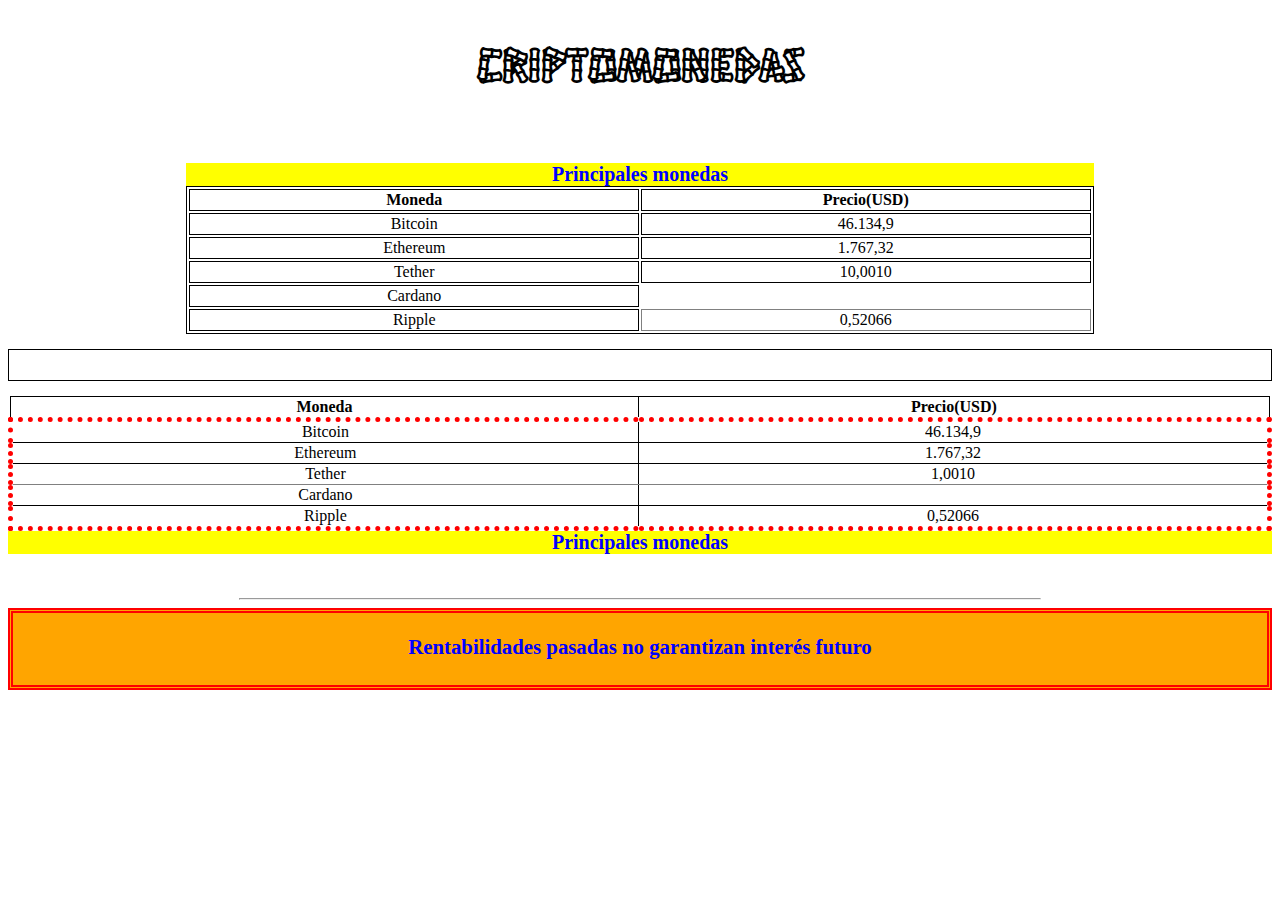
<file: Tablas/index.html>
<!DOCTYPE html>
<html>
<head>
<meta charset="UTF-8">
<title>Tablas</title>
<link rel="stylesheet" href="style.css">
<link rel="preconnect" href="https://fonts.googleapis.com">
<link rel="preconnect" href="https://fonts.gstatic.com" crossorigin>
<link href="https://fonts.googleapis.com/css2?family=Hanalei&display=swap" rel="stylesheet"> 
</head>
<body>
<h1>CRIPTOMONEDAS</h1>

<br></br>

<table id="uno">
<caption id="c1">Principales monedas</caption>
<tbody>

<tr>
<th class="one">Moneda</th>
<th class="one">Precio(USD)</th>
</tr>

<tr>
<th class="two">Bitcoin</th>
<th class="two">46.134,9</th>
</tr>

<tr>
<th class="two">Ethereum</th>
<th class="two">1.767,32</th>
</tr>

<tr>
<th class="two">Tether</th>
<th class="two">10,0010</th>
</tr>

<tr>
<th class="two">Cardano</th>
<th></th>
</tr>

<tr>
<th class="two">Ripple</th>
<th class="three">0,52066</th>
</tr>
</tbody>

</table>

<div id="d1"></div>

<table id="dos">
<caption id="c2">Principales monedas</caption>

<tbody>

<tr>
<th id="four1" class="four">Moneda</th>
<th id="four2" class="four">Precio(USD)</th>
</tr>

<tr>
<th id="four3" class="five">Bitcoin</th>
<th id="four4" class="five">46.134,9</th>
</tr>

<tr>
<th id="four5" class="five"> Ethereum</th>
<th id="four6" class="five">1.767,32</th>
</tr>

<tr>
<th id="four7" class="five">Tether</th>
<th id="four8" class="five">1,0010</th>
</tr>

<tr>
<th id="four9" class="five">Cardano</th>
<th id="four10" class="five"></th>
</tr>

<tr>
<th id="four11" class="five">Ripple</th>
<th id="four12" class="five"> 0,52066</th>
</tr>
</tbody>
</table>

<br></br>

<hr></hr>
<div id="d2">Rentabilidades pasadas no garantizan interés futuro</div>
</body>
</file>
<file: Tablas/style.css>
h1{font-family: 'Hanalei', cursive;text-align:center;font-size:3em;}
#uno{margin-left: auto;
  margin-right: auto;border: black 1px solid;}
.one{width:10%;font-weight:bold;text-align:center;border: black 1px solid}
#c1{background-color: yellow;
  text-align: center;color:blue;font-weight:bold;font-size:20px}

.two{width:10%;font-weight:normal;text-align:center;border: black 1px solid}
.three{width:10%;font-weight:normal;text-align:center;border: grey 1px solid}

#d1{border: black 1px solid;height:30px;margin-top:15px;margin-bottom:15px;}
#c2{background-color: yellow;
  text-align: center;color:blue;font-weight:bold;font-size:20px;caption-side: bottom;}
#dos{margin-left: auto;
  margin-right: auto;border-collapse: collapse;}
.four{width:45em;font-weight:normal;text-align:center;border-top: black 1px solid; border-right: black 1px solid;}
#four1{border: black 1px solid;font-weight:bold;}
#four2{border: black 1px solid;font-weight:bold;}

.five{width:45em;font-weight:normal;text-align:center;}
#four3{border-top: red 5px dotted;border-right: black 1px solid;border-bottom: black 1px solid;border-left:red 5px dotted;}
#four4{border-top: red 5px dotted;border-right: red 5px dotted;border-bottom: black 1px solid;border-left:black 1px solid;}

#four5{border-top: black 1px solid;border-right: black 1px solid;border-bottom: black 1px solid;border-left:red 5px dotted;}
#four6{border-top: black 1px solid;border-right: red 5px dotted;border-bottom: black 1px solid;border-left:black 1px solid;}

#four7{border-bottom: grey 1px solid;border-left:red 5px dotted;border-right: black 1px solid;border-top: black 1px solid;}
#four8{border-top: black 1px solid;border-right: red 5px dotted;border-bottom: grey 1px solid;border-left:black 1px solid;}

#four9{border-top: grey 1px solid;border-right: black 1px solid;border-bottom: black 1px solid;border-left:red 5px dotted;}
#four10{border-top: grey 1px solid;border-right: red 5px dotted;border-bottom: black 1px solid;border-left:black 1px solid;}

#four11{border-top: grey 1px solid;border-right: black 1px solid;border-bottom: red 5px dotted;border-left:red 5px dotted;}
#four12{border-top: grey 1px solid;border-right: red 5px dotted;border-left:black 1px solid;border-bottom: red 5px dotted;}

#d2{color:blue;background-color:orange;border: red 5px double;height:50px;text-align:center;font-size:1.3em;font-weight:bold;padding-top:22px}

hr{width:50em;}
</file>
